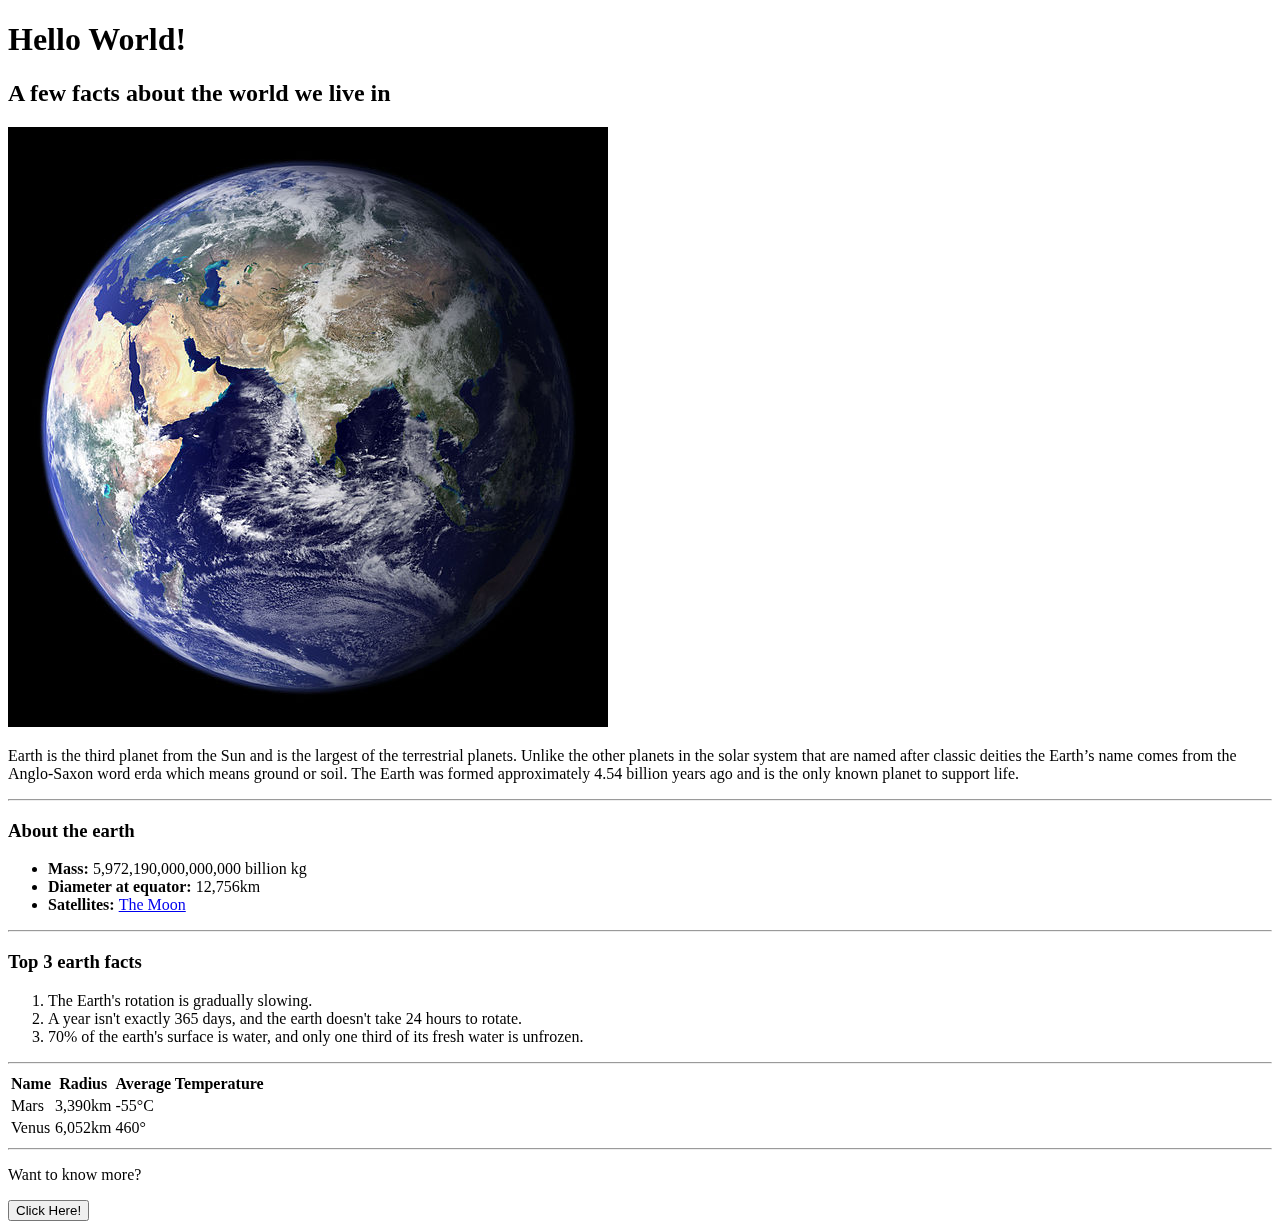
<file: HTML Challenge 1.html>
<!DOCTYPE html>
<html lang="en">
<head>
    <link href="bilder/erde.jpg" rel="erde">
    <meta charset="UTF-8">
    <meta http-equiv="X-UA-Compatible" content="IE=edge">
    <meta name="viewport" content="width=device-width, initial-scale=1.0">
    <title>Hello World!</title>
</head>
<body>
    <iframe align="right" width="560" height="315" src="https://www.youtube.com/embed/DrDm7uO4Fu0" frameborder="0" allowfullscreen=""></iframe> 
    <h1>Hello World!</h1>
    <h2>A few facts about the world we live in</h2>
    <img src="/bilder/erde.jpg">
    <p> 
        Earth is the third planet from the Sun and is the largest of the terrestrial planets. Unlike the other planets in the solar system that are named after classic deities the Earth’s name comes from the Anglo-Saxon word erda which means ground or soil. The Earth was formed approximately 4.54 billion years ago and is the only known planet to support life.
    </p>
    <hr />
    <h3>About the earth</h3>
    <ul>
        <li> <b>Mass: </b> 5,972,190,000,000,000 billion kg </li> 
        <li> <b>Diameter at equator: </b> 12,756km </li>
        <li> <b>Satellites: </b> <a href= "https://space-facts.com/the-moon/">The Moon</a> </li>
    </ul>
    <hr />
    <h3> Top 3 earth facts</h3>
    <ol>

    <li>The Earth's rotation is gradually slowing.</li>
    <li>A year isn't exactly 365 days, and the earth doesn't take 24 hours to rotate.</li>
    <li>70% of the earth's surface is water, and only one third of its fresh water is unfrozen.</li>

    </ol>
    <hr />
    <table>

        <tr>

            <th>Name</th>
            <th>Radius</th>
            <th>Average Temperature</th>

        </tr>

        <tr>

            <td>Mars</td>
            <td>3,390km</td>
            <td>-55°C</td>
        </tr>

        <tr>

            <td>Venus</td>
            <td>6,052km</td>
            <td>460°</td>

        </tr>

    </table>

    <hr>
    <p>Want to know more?</p>

    <form action="https://space-facts.com/earth/?">

        <input type="submit" value="Click Here!">

    </form>
</body>
</html>
</file>
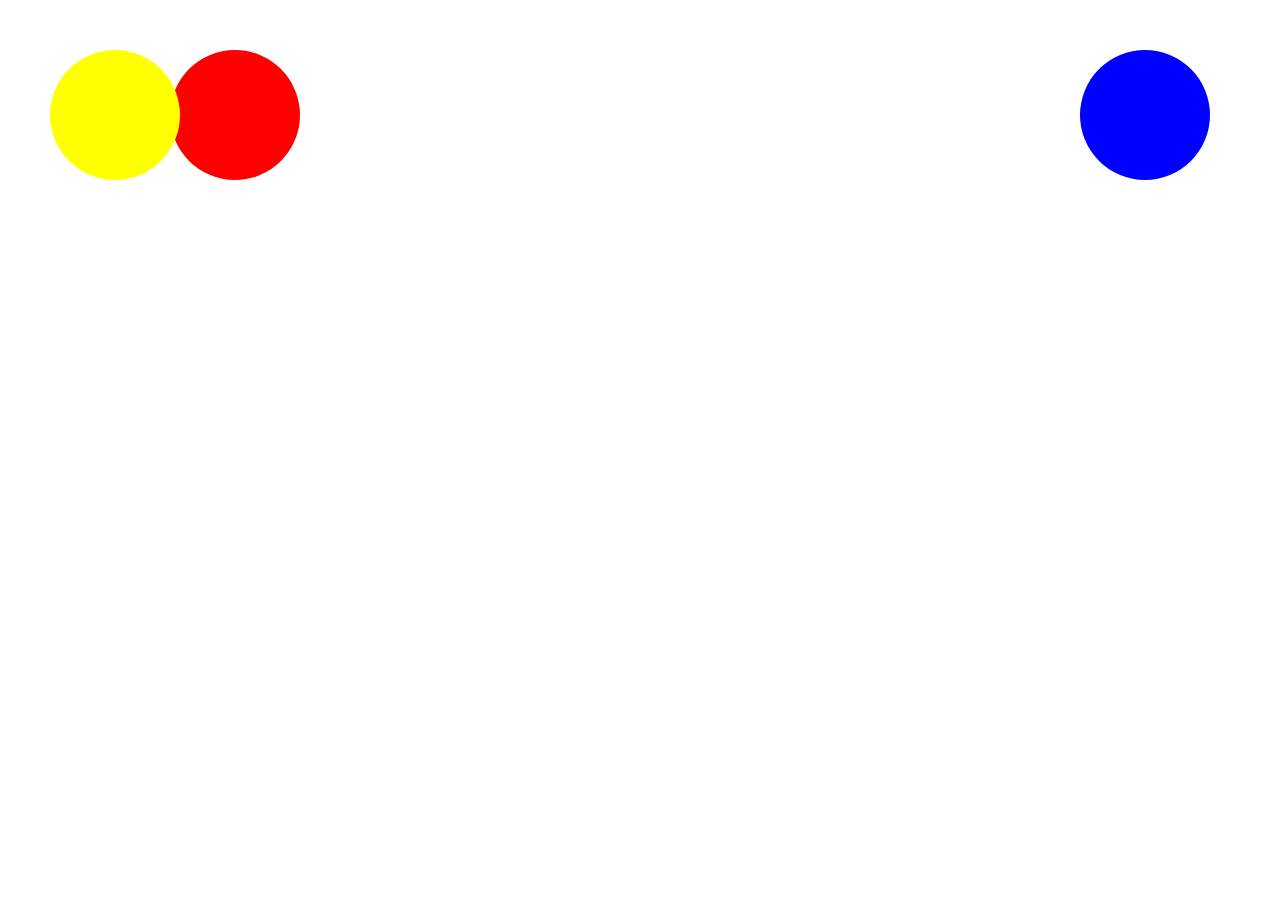
<file: kreisechallenge.html>
<!DOCTYPE html>
<html lang="en">
<head>
    <meta charset="UTF-8">
    <meta http-equiv="X-UA-Compatible" content="IE=edge">
    <meta name="viewport" content="width=device-width, initial-scale=1.0">
    <link rel = stylesheet href=kreisechallenge.css >
    <title>Verschwindende Kreise</title>

</head>
<body>

    <div class="kreise">  

        <div class="kreise" id="kreis-rot">
            
        </div>

        <div class="kreise" id="kreis-blau">

        </div>

        <div class="kreise" id="kreis-gelb">

        </div>

    </div>
 
    <script type="text/javascript">
    
        document.getElementById("kreis-rot").onclick = function() {
            document.getElementById("kreis-rot").style.display = "none";
        }

        document.getElementById("kreis-gelb").onclick = function() {
            document.getElementById("kreis-gelb").style.display = "none";
        }

        document.getElementById("kreis-blau").onclick = function() {
            document.getElementById("kreis-blau").style.display = "none";
        }
    
    </script>
    


</body>
</html>
</file>
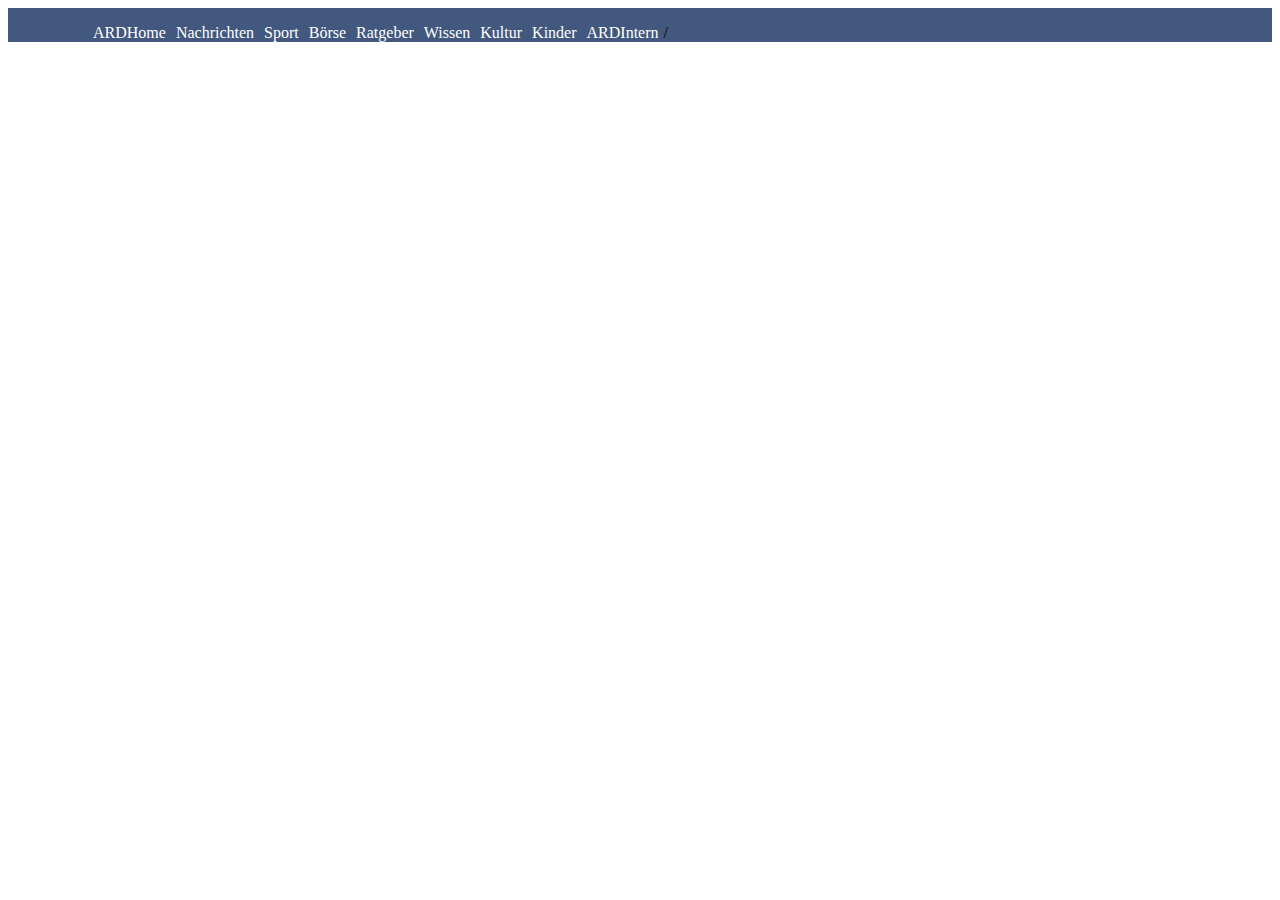
<file: Tagesschau.html>
<!DOCTYPE html>
<html lang="de">
<head>
    <meta charset="UTF-8">
    <meta name="viewport" content="width=device-width, initial-scale=1" />
    <link rel="stylesheet" href="Tagesschau.css">
    <title>Denis's Tagesschau</title>
</head>


<body>
<div class="headline">
    <ul>
        <li><a href="https://www.google.de/">ARDHome</a></li>
        <li><a href="https://www.google.de/">Nachrichten</a></li>
        <li><a href="https://www.google.de/">Sport</a></li>
        <li><a href="https://www.google.de/">Börse</a></li>
        <li><a href="https://www.google.de/">Ratgeber</a></li>
        <li><a href="https://www.google.de/">Wissen</a></li>
        <li><a href="https://www.google.de/">Kultur</a></li>
        <li><a href="https://www.google.de/">Kinder</a></li>
        <li><a href="https://www.google.de/">ARDIntern</a>/<li>
    </ul>








</div>





</body>
</html>
</file>
<file: Tagesschau.css>
body{




}

.headline {
    padding: 0px -10px 100px -10px;
    margin: 0px 0px 50px 0px;
    background-color: #42587E;
    width: 100%;
    float: left;



}


.headline ul{

    margin-left: 40px;

}

.headline li {
    padding-top:-1px;
    list-style: none;
    float: left;

}

.headline a:link{

    color:white;
    text-decoration:none;
    font-size: 16px;
    padding: 10px 5px 5px 5px;
}

.headline a:hover{

    color:black;
    background-color: white;
    text-decoration: none;

}

a:link{

    color:black;
    text-decoration: none;

}

a:hover{

    text-decoration: none;
    background-color: darkgrey;

}

a:visited{

    color: black;

}
</file>
